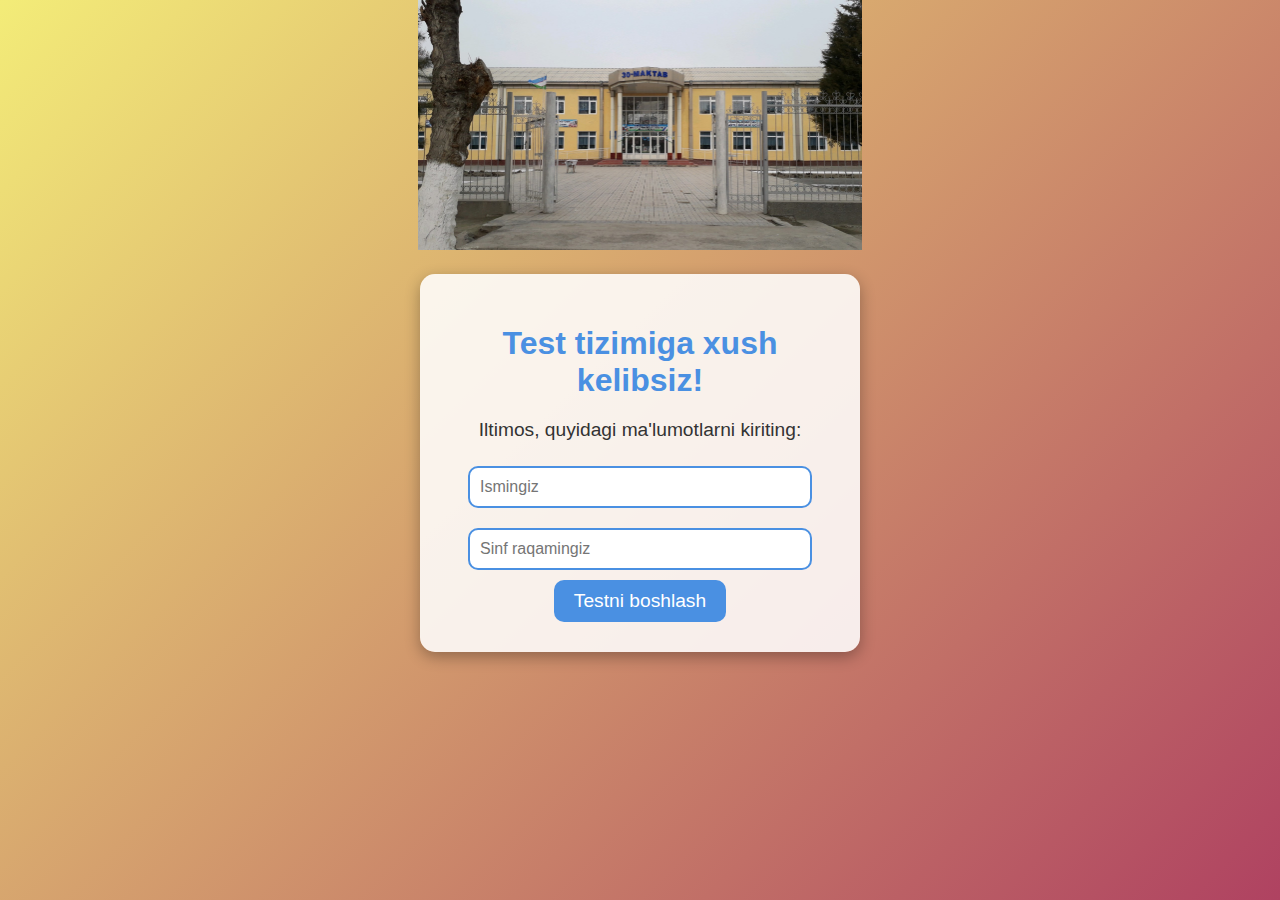
<file: index.html>
<!DOCTYPE html>
<html lang="uz">
<head>
    <meta charset="UTF-8">
    <meta name="viewport" content="width=device-width, initial-scale=1.0">
    <title>Testni boshlash</title>
    <link rel="stylesheet" href="style.css">
</head>
<body>
    <div class="header">
        <img src="header.jfif" alt="Header Image">
    </div>
    <div class="container">
        <h1>Test tizimiga xush kelibsiz!</h1>
        <p>Iltimos, quyidagi ma'lumotlarni kiriting:</p>
        <input type="text" id="name" placeholder="Ismingiz" required>
        <input type="text" id="classNumber" placeholder="Sinf raqamingiz" required>
        <button onclick="startTest()">Testni boshlash</button>
    </div>
    <script src="script.js"></script>
</body>
</html>
</file>
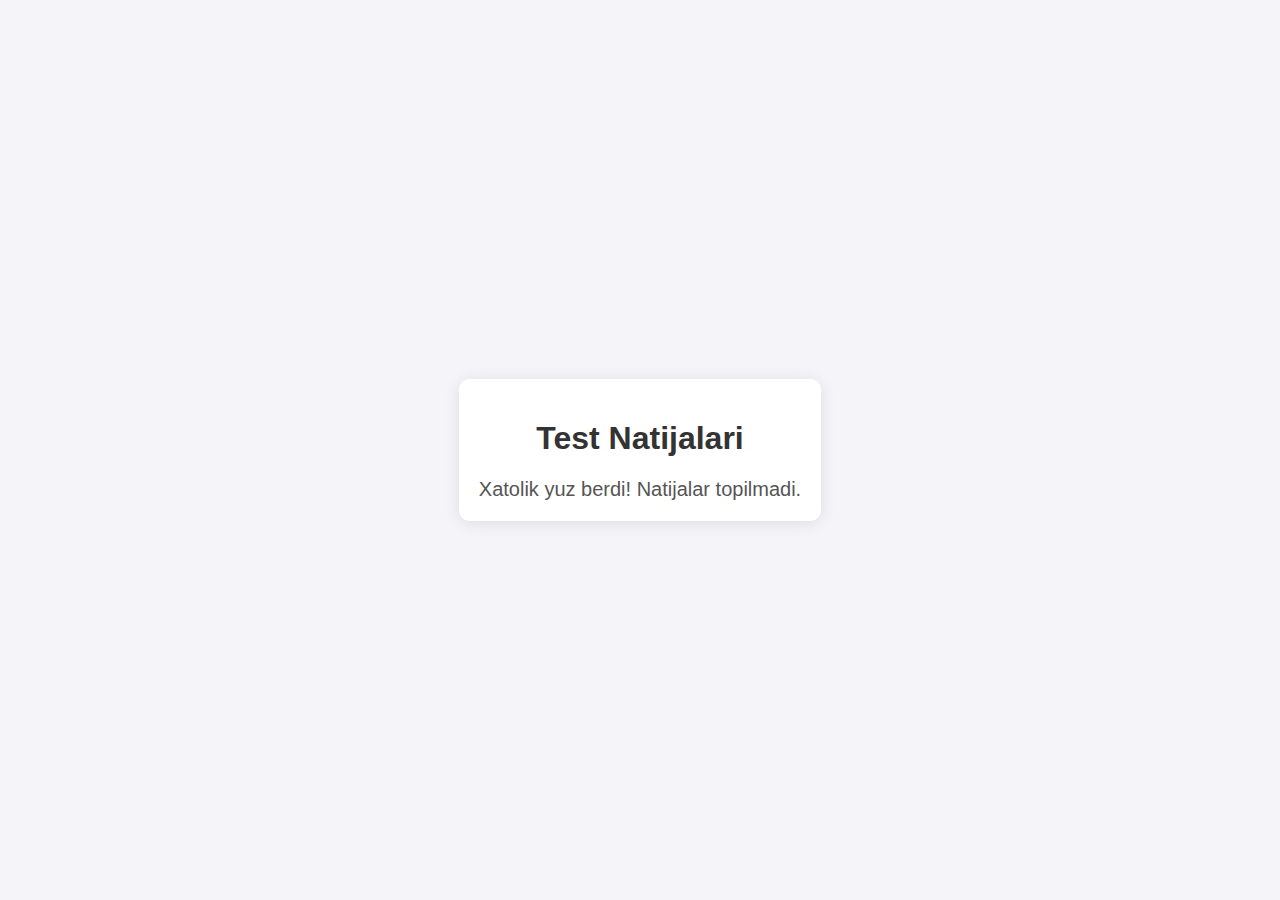
<file: result.html>
<!DOCTYPE html>
<html lang="uz">
<head>
    <meta charset="UTF-8">
    <title>Test Natijalari</title>
    <link rel="stylesheet" href="resultcss.css">
</head>
<body>
    <div class="container">
        <h1>Test Natijalari</h1>
        <div id="resultsDisplay"></div>
    </div>
    <script src="resultScript.js"></script>
</body>
</html>
</file>
<file: style.css>
/* style.css */
body {
    margin: 0;
    padding: 0;
    font-family: 'Arial', sans-serif;
    background: linear-gradient(135deg, #f3ec78, #af4261);
    display: flex;
    flex-direction: column;
    align-items: center;
    justify-content: flex-start;
    min-height: 100vh;
    text-align: center;
}

.header img {
    width: 100%;
    max-height: 250px;
    object-fit: cover;
}

.container {
    background: #ffffffdd;
    border-radius: 15px;
    box-shadow: 0 5px 15px rgba(0, 0, 0, 0.3);
    padding: 30px 20px;
    margin-top: 20px;
    width: 90%;
    max-width: 400px;
    text-align: center;
}

.container h1 {
    font-size: 2rem;
    color: #4a90e2;
    margin-bottom: 20px;
}

.container p {
    font-size: 1.2rem;
    color: #333;
    margin-bottom: 15px;
}

.container input {
    width: 80%;
    padding: 10px;
    margin: 10px 0;
    border: 2px solid #4a90e2;
    border-radius: 10px;
    font-size: 1rem;
}

.container button {
    background: #4a90e2;
    color: #fff;
    border: none;
    padding: 10px 20px;
    border-radius: 10px;
    font-size: 1.2rem;
    cursor: pointer;
    transition: background-color 0.3s;
}

.container button:hover {
    background: #357ab7;
}
</file>
<file: resultcss.css>
/* Set the background, font, and layout for the body */
body {
    font-family: Arial, sans-serif;
    background-color: #f4f4f9;
    margin: 0;
    padding: 0;
    display: flex;
    justify-content: center;
    align-items: center;
    height: 100vh;
}

/* Style the container for the results */
.container {
    background-color: #fff;
    padding: 20px;
    border-radius: 10px;
    box-shadow: 0 2px 15px rgba(0,0,0,0.1);
    text-align: center;
}

/* Headings styled with larger font and bottom margin */
h1 {
    color: #333;
}

/* Customize the display of results */
#resultsDisplay {
    font-size: 20px;
    color: #555;
    margin-top: 20px;
}
</file>
